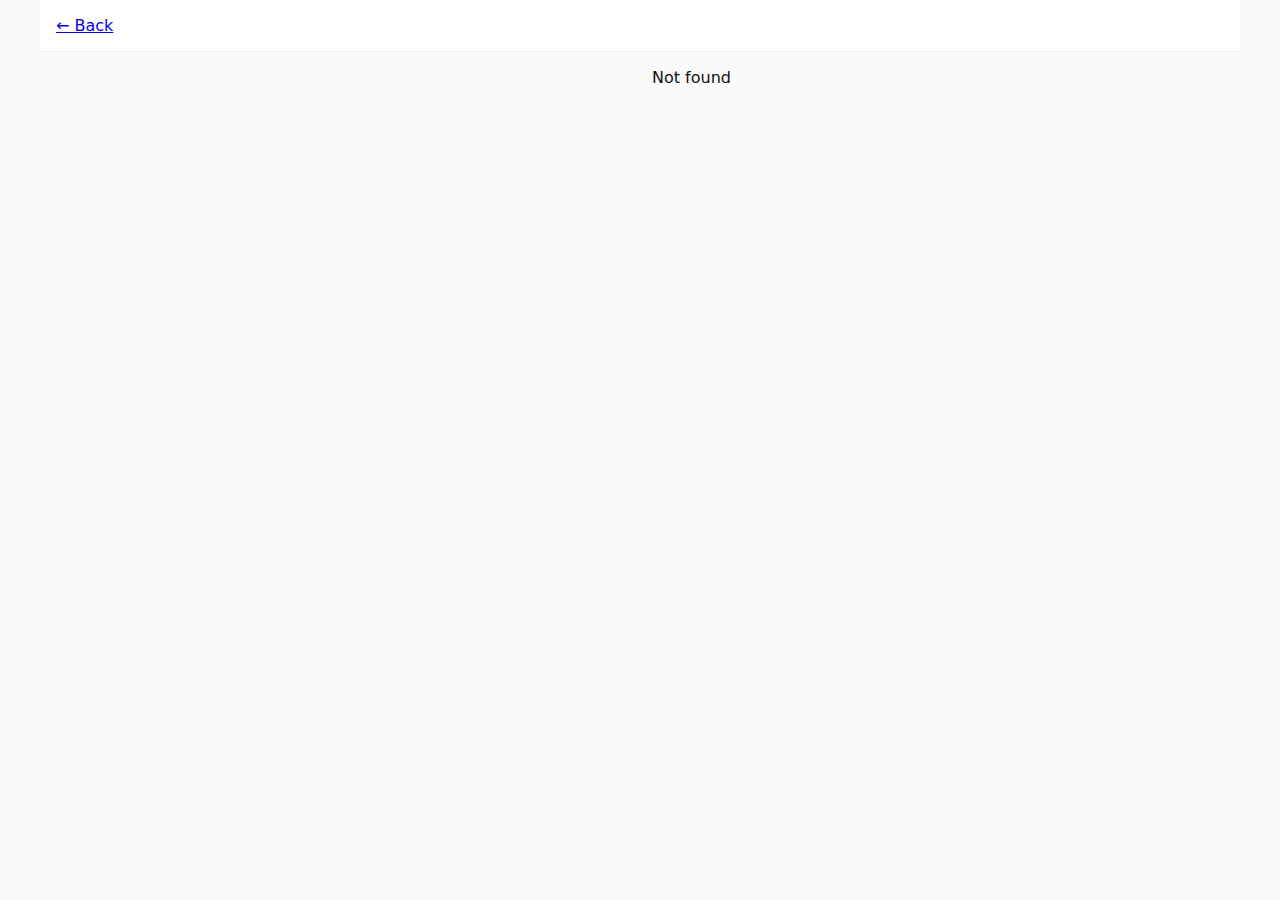
<file: detail.html>
<!doctype html><html><head>
<meta charset="utf-8"/><meta name="viewport" content="width=device-width, initial-scale=1"/>
<title>YDNT Item</title>
<link rel="stylesheet" href="style.css"/>
</head><body>
<div class="header wrap"><a href="index.html">← Back</a></div>
<div class="wrap details">
  <div id="media"></div>
  <div id="info"></div>
</div>
<script>
function parseCSV(text){
  const rows=[]; let row=[], field=''; let inQuotes=false; let i=0;
  while(i<text.length){
    const c=text[i];
    if(c==='"'){
      if(inQuotes && text[i+1]==='"'){ field+='"'; i+=2; continue; }
      inQuotes=!inQuotes; i++; continue;
    }
    if(!inQuotes && (c===',')){ row.push(field); field=''; i++; continue; }
    if(!inQuotes && (c=='\n' || c=='\r')){
      if(c=='\r' && text[i+1]=='\n') i++;
      row.push(field); rows.push(row); row=[]; field=''; i++; continue;
    }
    field+=c; i++;
  }
  if(field.length>0 || row.length>0){ row.push(field); rows.push(row); }
  if(rows.length===0) return [];
  const headers = rows[0].map(h=>h.trim());
  return rows.slice(1).filter(r=>r.some(x=>String(x||'').trim().length)).map(r=>{
    const o={}; headers.forEach((h,idx)=>o[h]=r[idx]!==undefined?r[idx]:''); return o;
  });
}
function pick(v,...alts){ for(const k of [v,...alts]){ if(k!==undefined&&k!==null&&String(k).trim()!=='') return String(k).trim(); } return ''; }
function enc(p){ return encodeURI(p); }
async function readCSV(path){ const r=await fetch(path); if(!r.ok) throw new Error('CSV '+r.status); const t=await r.text(); return parseCSV(t); }
function img(src){ const i=new Image(); i.className='thumb'; let u=false; i.onerror=()=>{ if(!u){u=true;i.src=i.src.replace(/thumb\.jpg$/,'thumb.JPG')} else { i.replaceWith(document.createTextNode('asset missing')); } }; i.src=src; return i;}
function q(k){ return new URLSearchParams(location.search).get(k)||''; }
(async()=>{
  const lot=q('lot'); const rows=await readCSV('data/products.csv');
  const row=rows.find(r=>pick(r.LOT,r.lot)==lot);
  const media=document.getElementById('media'); const info=document.getElementById('info');
  if(!row){ info.textContent='Not found'; return; }
  const folder=pick(row.FOLDER_NAME,row.folder_name,row.folderName);
  media.append(img(enc(`/${folder}/Photos/thumb.jpg`)));
  const name=pick(row.OFFICIAL_NAME,row.Name,row.name, lot||folder||'');
  const desc=pick(row.DESCRIPTION,row.description,'');
  const price=pick(row.PRICE,row.price,'');
  info.innerHTML = `<h2>${name}</h2><div class="sub">${lot}${price?` · ${price}`:''}</div><p>${desc}</p>`;
})();
</script>
</body></html>
</file>
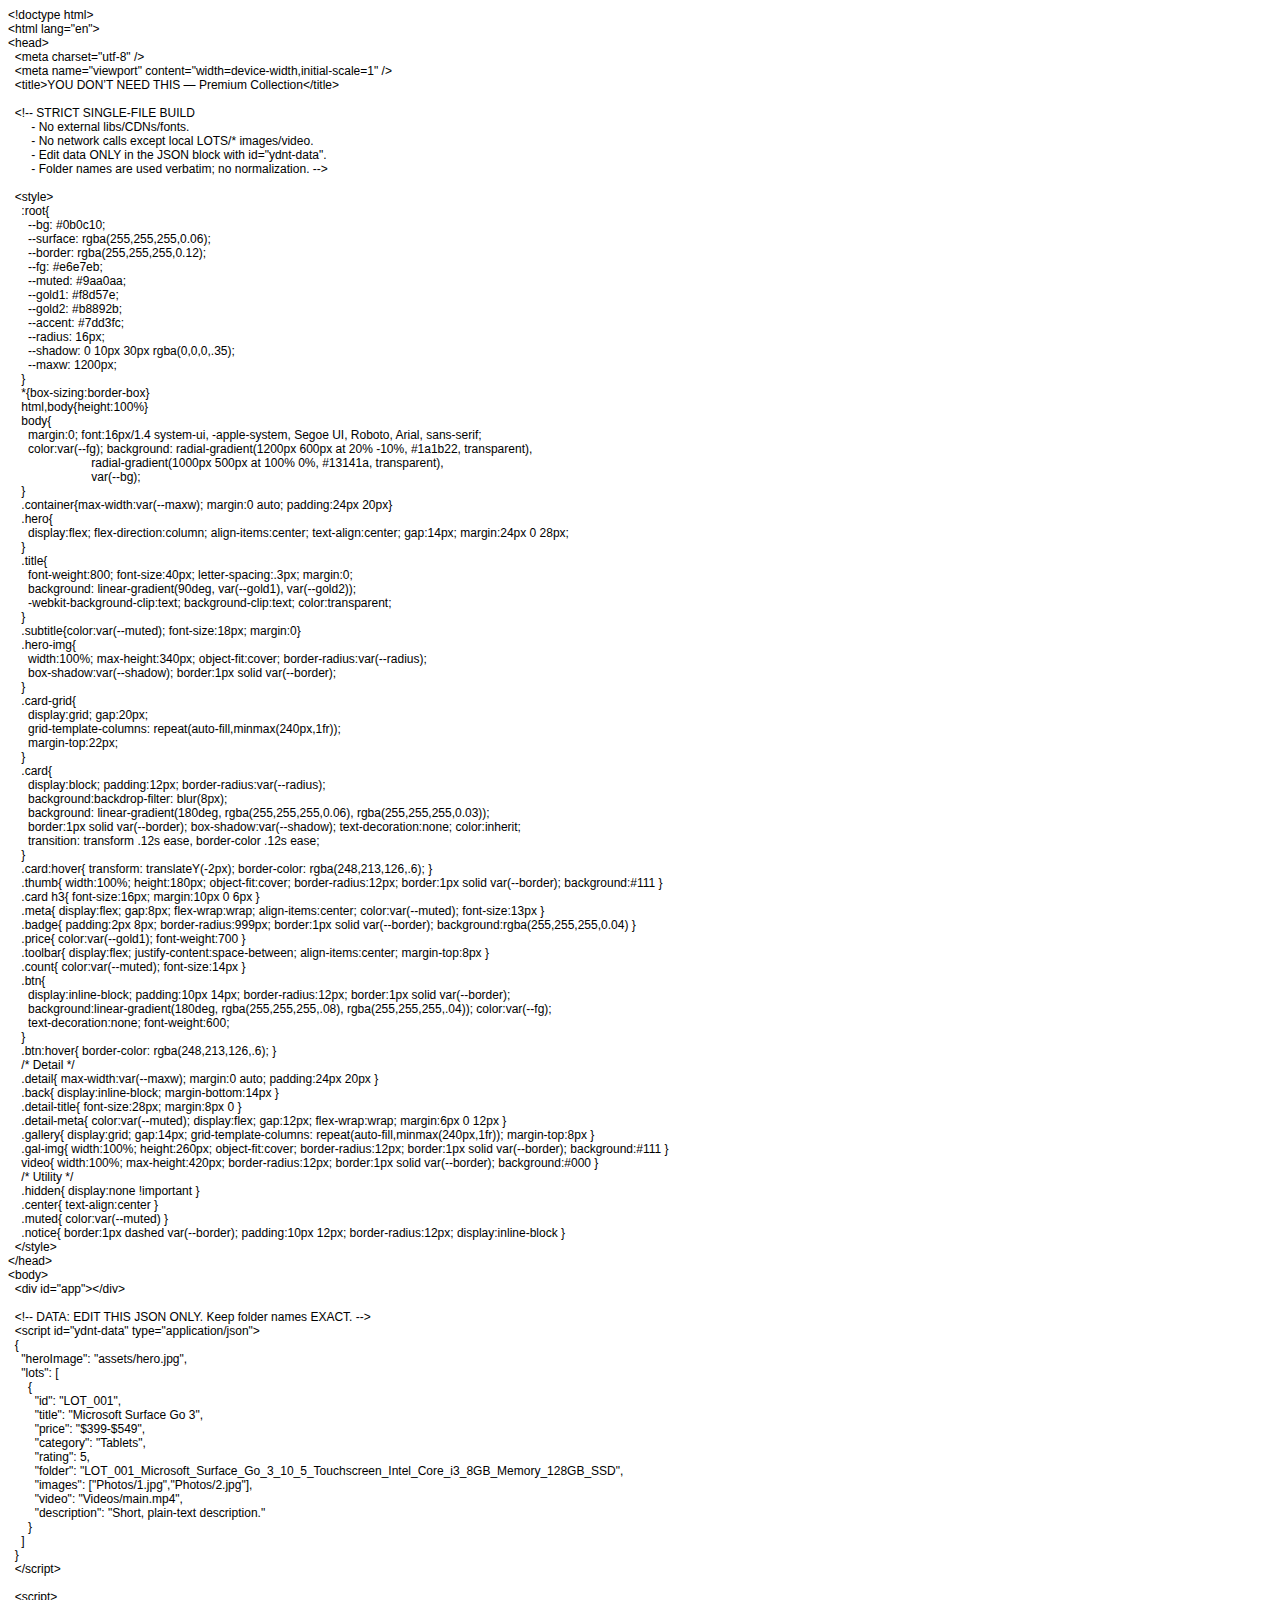
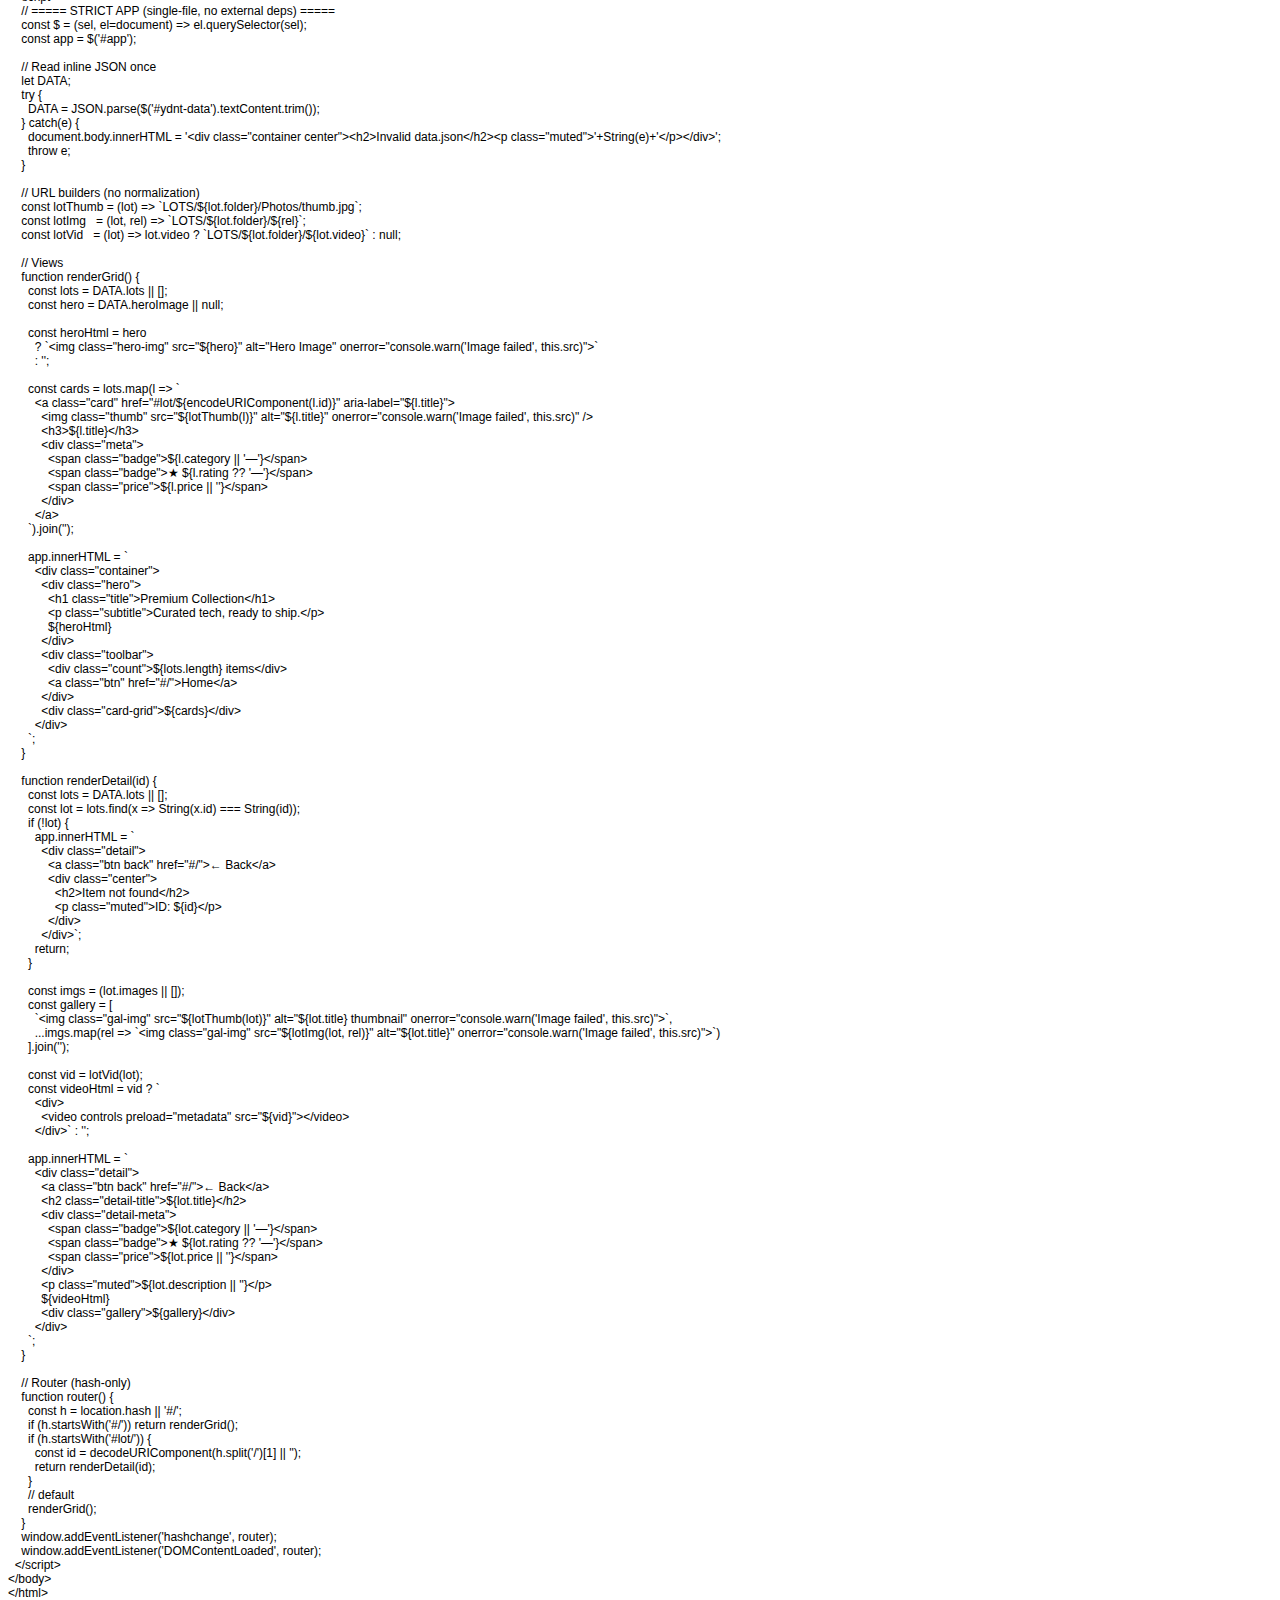
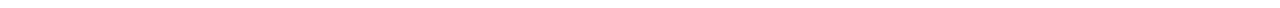
<file: GPT_5_YDNT.html>
<!DOCTYPE html PUBLIC "-//W3C//DTD HTML 4.01//EN" "http://www.w3.org/TR/html4/strict.dtd">
<html>
<head>
  <meta http-equiv="Content-Type" content="text/html; charset=utf-8">
  <meta http-equiv="Content-Style-Type" content="text/css">
  <title></title>
  <meta name="Generator" content="Cocoa HTML Writer">
  <meta name="CocoaVersion" content="2575.7">
  <style type="text/css">
    p.p1 {margin: 0.0px 0.0px 0.0px 0.0px; font: 12.0px Helvetica}
    p.p2 {margin: 0.0px 0.0px 0.0px 0.0px; font: 12.0px Helvetica; min-height: 14.0px}
  </style>
</head>
<body>
<p class="p1">&lt;!doctype html&gt;</p>
<p class="p1">&lt;html lang="en"&gt;</p>
<p class="p1">&lt;head&gt;</p>
<p class="p1"><span class="Apple-converted-space">  </span>&lt;meta charset="utf-8" /&gt;</p>
<p class="p1"><span class="Apple-converted-space">  </span>&lt;meta name="viewport" content="width=device-width,initial-scale=1" /&gt;</p>
<p class="p1"><span class="Apple-converted-space">  </span>&lt;title&gt;YOU DON’T NEED THIS — Premium Collection&lt;/title&gt;</p>
<p class="p2"><br></p>
<p class="p1"><span class="Apple-converted-space">  </span>&lt;!-- STRICT SINGLE-FILE BUILD</p>
<p class="p1"><span class="Apple-converted-space">       </span>- No external libs/CDNs/fonts.</p>
<p class="p1"><span class="Apple-converted-space">       </span>- No network calls except local LOTS/* images/video.</p>
<p class="p1"><span class="Apple-converted-space">       </span>- Edit data ONLY in the JSON block with id="ydnt-data".</p>
<p class="p1"><span class="Apple-converted-space">       </span>- Folder names are used verbatim; no normalization. --&gt;</p>
<p class="p2"><br></p>
<p class="p1"><span class="Apple-converted-space">  </span>&lt;style&gt;</p>
<p class="p1"><span class="Apple-converted-space">    </span>:root{</p>
<p class="p1"><span class="Apple-converted-space">      </span>--bg: #0b0c10;</p>
<p class="p1"><span class="Apple-converted-space">      </span>--surface: rgba(255,255,255,0.06);</p>
<p class="p1"><span class="Apple-converted-space">      </span>--border: rgba(255,255,255,0.12);</p>
<p class="p1"><span class="Apple-converted-space">      </span>--fg: #e6e7eb;</p>
<p class="p1"><span class="Apple-converted-space">      </span>--muted: #9aa0aa;</p>
<p class="p1"><span class="Apple-converted-space">      </span>--gold1: #f8d57e;</p>
<p class="p1"><span class="Apple-converted-space">      </span>--gold2: #b8892b;</p>
<p class="p1"><span class="Apple-converted-space">      </span>--accent: #7dd3fc;</p>
<p class="p1"><span class="Apple-converted-space">      </span>--radius: 16px;</p>
<p class="p1"><span class="Apple-converted-space">      </span>--shadow: 0 10px 30px rgba(0,0,0,.35);</p>
<p class="p1"><span class="Apple-converted-space">      </span>--maxw: 1200px;</p>
<p class="p1"><span class="Apple-converted-space">    </span>}</p>
<p class="p1"><span class="Apple-converted-space">    </span>*{box-sizing:border-box}</p>
<p class="p1"><span class="Apple-converted-space">    </span>html,body{height:100%}</p>
<p class="p1"><span class="Apple-converted-space">    </span>body{</p>
<p class="p1"><span class="Apple-converted-space">      </span>margin:0; font:16px/1.4 system-ui, -apple-system, Segoe UI, Roboto, Arial, sans-serif;</p>
<p class="p1"><span class="Apple-converted-space">      </span>color:var(--fg); background: radial-gradient(1200px 600px at 20% -10%, #1a1b22, transparent),</p>
<p class="p1"><span class="Apple-converted-space">                         </span>radial-gradient(1000px 500px at 100% 0%, #13141a, transparent),</p>
<p class="p1"><span class="Apple-converted-space">                         </span>var(--bg);</p>
<p class="p1"><span class="Apple-converted-space">    </span>}</p>
<p class="p1"><span class="Apple-converted-space">    </span>.container{max-width:var(--maxw); margin:0 auto; padding:24px 20px}</p>
<p class="p1"><span class="Apple-converted-space">    </span>.hero{</p>
<p class="p1"><span class="Apple-converted-space">      </span>display:flex; flex-direction:column; align-items:center; text-align:center; gap:14px; margin:24px 0 28px;</p>
<p class="p1"><span class="Apple-converted-space">    </span>}</p>
<p class="p1"><span class="Apple-converted-space">    </span>.title{</p>
<p class="p1"><span class="Apple-converted-space">      </span>font-weight:800; font-size:40px; letter-spacing:.3px; margin:0;</p>
<p class="p1"><span class="Apple-converted-space">      </span>background: linear-gradient(90deg, var(--gold1), var(--gold2));</p>
<p class="p1"><span class="Apple-converted-space">      </span>-webkit-background-clip:text; background-clip:text; color:transparent;</p>
<p class="p1"><span class="Apple-converted-space">    </span>}</p>
<p class="p1"><span class="Apple-converted-space">    </span>.subtitle{color:var(--muted); font-size:18px; margin:0}</p>
<p class="p1"><span class="Apple-converted-space">    </span>.hero-img{</p>
<p class="p1"><span class="Apple-converted-space">      </span>width:100%; max-height:340px; object-fit:cover; border-radius:var(--radius);</p>
<p class="p1"><span class="Apple-converted-space">      </span>box-shadow:var(--shadow); border:1px solid var(--border);</p>
<p class="p1"><span class="Apple-converted-space">    </span>}</p>
<p class="p1"><span class="Apple-converted-space">    </span>.card-grid{</p>
<p class="p1"><span class="Apple-converted-space">      </span>display:grid; gap:20px;</p>
<p class="p1"><span class="Apple-converted-space">      </span>grid-template-columns: repeat(auto-fill,minmax(240px,1fr));</p>
<p class="p1"><span class="Apple-converted-space">      </span>margin-top:22px;</p>
<p class="p1"><span class="Apple-converted-space">    </span>}</p>
<p class="p1"><span class="Apple-converted-space">    </span>.card{</p>
<p class="p1"><span class="Apple-converted-space">      </span>display:block; padding:12px; border-radius:var(--radius);</p>
<p class="p1"><span class="Apple-converted-space">      </span>background:backdrop-filter: blur(8px);</p>
<p class="p1"><span class="Apple-converted-space">      </span>background: linear-gradient(180deg, rgba(255,255,255,0.06), rgba(255,255,255,0.03));</p>
<p class="p1"><span class="Apple-converted-space">      </span>border:1px solid var(--border); box-shadow:var(--shadow); text-decoration:none; color:inherit;</p>
<p class="p1"><span class="Apple-converted-space">      </span>transition: transform .12s ease, border-color .12s ease;</p>
<p class="p1"><span class="Apple-converted-space">    </span>}</p>
<p class="p1"><span class="Apple-converted-space">    </span>.card:hover{ transform: translateY(-2px); border-color: rgba(248,213,126,.6); }</p>
<p class="p1"><span class="Apple-converted-space">    </span>.thumb{ width:100%; height:180px; object-fit:cover; border-radius:12px; border:1px solid var(--border); background:#111 }</p>
<p class="p1"><span class="Apple-converted-space">    </span>.card h3{ font-size:16px; margin:10px 0 6px }</p>
<p class="p1"><span class="Apple-converted-space">    </span>.meta{ display:flex; gap:8px; flex-wrap:wrap; align-items:center; color:var(--muted); font-size:13px }</p>
<p class="p1"><span class="Apple-converted-space">    </span>.badge{ padding:2px 8px; border-radius:999px; border:1px solid var(--border); background:rgba(255,255,255,0.04) }</p>
<p class="p1"><span class="Apple-converted-space">    </span>.price{ color:var(--gold1); font-weight:700 }</p>
<p class="p1"><span class="Apple-converted-space">    </span>.toolbar{ display:flex; justify-content:space-between; align-items:center; margin-top:8px }</p>
<p class="p1"><span class="Apple-converted-space">    </span>.count{ color:var(--muted); font-size:14px }</p>
<p class="p1"><span class="Apple-converted-space">    </span>.btn{</p>
<p class="p1"><span class="Apple-converted-space">      </span>display:inline-block; padding:10px 14px; border-radius:12px; border:1px solid var(--border);</p>
<p class="p1"><span class="Apple-converted-space">      </span>background:linear-gradient(180deg, rgba(255,255,255,.08), rgba(255,255,255,.04)); color:var(--fg);</p>
<p class="p1"><span class="Apple-converted-space">      </span>text-decoration:none; font-weight:600;</p>
<p class="p1"><span class="Apple-converted-space">    </span>}</p>
<p class="p1"><span class="Apple-converted-space">    </span>.btn:hover{ border-color: rgba(248,213,126,.6); }</p>
<p class="p1"><span class="Apple-converted-space">    </span>/* Detail */</p>
<p class="p1"><span class="Apple-converted-space">    </span>.detail{ max-width:var(--maxw); margin:0 auto; padding:24px 20px }</p>
<p class="p1"><span class="Apple-converted-space">    </span>.back{ display:inline-block; margin-bottom:14px }</p>
<p class="p1"><span class="Apple-converted-space">    </span>.detail-title{ font-size:28px; margin:8px 0 }</p>
<p class="p1"><span class="Apple-converted-space">    </span>.detail-meta{ color:var(--muted); display:flex; gap:12px; flex-wrap:wrap; margin:6px 0 12px }</p>
<p class="p1"><span class="Apple-converted-space">    </span>.gallery{ display:grid; gap:14px; grid-template-columns: repeat(auto-fill,minmax(240px,1fr)); margin-top:8px }</p>
<p class="p1"><span class="Apple-converted-space">    </span>.gal-img{ width:100%; height:260px; object-fit:cover; border-radius:12px; border:1px solid var(--border); background:#111 }</p>
<p class="p1"><span class="Apple-converted-space">    </span>video{ width:100%; max-height:420px; border-radius:12px; border:1px solid var(--border); background:#000 }</p>
<p class="p1"><span class="Apple-converted-space">    </span>/* Utility */</p>
<p class="p1"><span class="Apple-converted-space">    </span>.hidden{ display:none !important }</p>
<p class="p1"><span class="Apple-converted-space">    </span>.center{ text-align:center }</p>
<p class="p1"><span class="Apple-converted-space">    </span>.muted{ color:var(--muted) }</p>
<p class="p1"><span class="Apple-converted-space">    </span>.notice{ border:1px dashed var(--border); padding:10px 12px; border-radius:12px; display:inline-block }</p>
<p class="p1"><span class="Apple-converted-space">  </span>&lt;/style&gt;</p>
<p class="p1">&lt;/head&gt;</p>
<p class="p1">&lt;body&gt;</p>
<p class="p1"><span class="Apple-converted-space">  </span>&lt;div id="app"&gt;&lt;/div&gt;</p>
<p class="p2"><br></p>
<p class="p1"><span class="Apple-converted-space">  </span>&lt;!-- DATA: EDIT THIS JSON ONLY. Keep folder names EXACT. --&gt;</p>
<p class="p1"><span class="Apple-converted-space">  </span>&lt;script id="ydnt-data" type="application/json"&gt;</p>
<p class="p1"><span class="Apple-converted-space">  </span>{</p>
<p class="p1"><span class="Apple-converted-space">    </span>"heroImage": "assets/hero.jpg",</p>
<p class="p1"><span class="Apple-converted-space">    </span>"lots": [</p>
<p class="p1"><span class="Apple-converted-space">      </span>{</p>
<p class="p1"><span class="Apple-converted-space">        </span>"id": "LOT_001",</p>
<p class="p1"><span class="Apple-converted-space">        </span>"title": "Microsoft Surface Go 3",</p>
<p class="p1"><span class="Apple-converted-space">        </span>"price": "$399-$549",</p>
<p class="p1"><span class="Apple-converted-space">        </span>"category": "Tablets",</p>
<p class="p1"><span class="Apple-converted-space">        </span>"rating": 5,</p>
<p class="p1"><span class="Apple-converted-space">        </span>"folder": "LOT_001_Microsoft_Surface_Go_3_10_5_Touchscreen_Intel_Core_i3_8GB_Memory_128GB_SSD",</p>
<p class="p1"><span class="Apple-converted-space">        </span>"images": ["Photos/1.jpg","Photos/2.jpg"],</p>
<p class="p1"><span class="Apple-converted-space">        </span>"video": "Videos/main.mp4",</p>
<p class="p1"><span class="Apple-converted-space">        </span>"description": "Short, plain-text description."</p>
<p class="p1"><span class="Apple-converted-space">      </span>}</p>
<p class="p1"><span class="Apple-converted-space">    </span>]</p>
<p class="p1"><span class="Apple-converted-space">  </span>}</p>
<p class="p1"><span class="Apple-converted-space">  </span>&lt;/script&gt;</p>
<p class="p2"><br></p>
<p class="p1"><span class="Apple-converted-space">  </span>&lt;script&gt;</p>
<p class="p1"><span class="Apple-converted-space">    </span>// ===== STRICT APP (single-file, no external deps) =====</p>
<p class="p1"><span class="Apple-converted-space">    </span>const $ = (sel, el=document) =&gt; el.querySelector(sel);</p>
<p class="p1"><span class="Apple-converted-space">    </span>const app = $('#app');</p>
<p class="p2"><br></p>
<p class="p1"><span class="Apple-converted-space">    </span>// Read inline JSON once</p>
<p class="p1"><span class="Apple-converted-space">    </span>let DATA;</p>
<p class="p1"><span class="Apple-converted-space">    </span>try {</p>
<p class="p1"><span class="Apple-converted-space">      </span>DATA = JSON.parse($('#ydnt-data').textContent.trim());</p>
<p class="p1"><span class="Apple-converted-space">    </span>} catch(e) {</p>
<p class="p1"><span class="Apple-converted-space">      </span>document.body.innerHTML = '&lt;div class="container center"&gt;&lt;h2&gt;Invalid data.json&lt;/h2&gt;&lt;p class="muted"&gt;'+String(e)+'&lt;/p&gt;&lt;/div&gt;';</p>
<p class="p1"><span class="Apple-converted-space">      </span>throw e;</p>
<p class="p1"><span class="Apple-converted-space">    </span>}</p>
<p class="p2"><br></p>
<p class="p1"><span class="Apple-converted-space">    </span>// URL builders (no normalization)</p>
<p class="p1"><span class="Apple-converted-space">    </span>const lotThumb = (lot) =&gt; `LOTS/${lot.folder}/Photos/thumb.jpg`;</p>
<p class="p1"><span class="Apple-converted-space">    </span>const lotImg <span class="Apple-converted-space">  </span>= (lot, rel) =&gt; `LOTS/${lot.folder}/${rel}`;</p>
<p class="p1"><span class="Apple-converted-space">    </span>const lotVid <span class="Apple-converted-space">  </span>= (lot) =&gt; lot.video ? `LOTS/${lot.folder}/${lot.video}` : null;</p>
<p class="p2"><br></p>
<p class="p1"><span class="Apple-converted-space">    </span>// Views</p>
<p class="p1"><span class="Apple-converted-space">    </span>function renderGrid() {</p>
<p class="p1"><span class="Apple-converted-space">      </span>const lots = DATA.lots || [];</p>
<p class="p1"><span class="Apple-converted-space">      </span>const hero = DATA.heroImage || null;</p>
<p class="p2"><br></p>
<p class="p1"><span class="Apple-converted-space">      </span>const heroHtml = hero</p>
<p class="p1"><span class="Apple-converted-space">        </span>? `&lt;img class="hero-img" src="${hero}" alt="Hero Image" onerror="console.warn('Image failed', this.src)"&gt;`</p>
<p class="p1"><span class="Apple-converted-space">        </span>: '';</p>
<p class="p2"><br></p>
<p class="p1"><span class="Apple-converted-space">      </span>const cards = lots.map(l =&gt; `</p>
<p class="p1"><span class="Apple-converted-space">        </span>&lt;a class="card" href="#lot/${encodeURIComponent(l.id)}" aria-label="${l.title}"&gt;</p>
<p class="p1"><span class="Apple-converted-space">          </span>&lt;img class="thumb" src="${lotThumb(l)}" alt="${l.title}" onerror="console.warn('Image failed', this.src)" /&gt;</p>
<p class="p1"><span class="Apple-converted-space">          </span>&lt;h3&gt;${l.title}&lt;/h3&gt;</p>
<p class="p1"><span class="Apple-converted-space">          </span>&lt;div class="meta"&gt;</p>
<p class="p1"><span class="Apple-converted-space">            </span>&lt;span class="badge"&gt;${l.category || '—'}&lt;/span&gt;</p>
<p class="p1"><span class="Apple-converted-space">            </span>&lt;span class="badge"&gt;★ ${l.rating ?? '—'}&lt;/span&gt;</p>
<p class="p1"><span class="Apple-converted-space">            </span>&lt;span class="price"&gt;${l.price || ''}&lt;/span&gt;</p>
<p class="p1"><span class="Apple-converted-space">          </span>&lt;/div&gt;</p>
<p class="p1"><span class="Apple-converted-space">        </span>&lt;/a&gt;</p>
<p class="p1"><span class="Apple-converted-space">      </span>`).join('');</p>
<p class="p2"><br></p>
<p class="p1"><span class="Apple-converted-space">      </span>app.innerHTML = `</p>
<p class="p1"><span class="Apple-converted-space">        </span>&lt;div class="container"&gt;</p>
<p class="p1"><span class="Apple-converted-space">          </span>&lt;div class="hero"&gt;</p>
<p class="p1"><span class="Apple-converted-space">            </span>&lt;h1 class="title"&gt;Premium Collection&lt;/h1&gt;</p>
<p class="p1"><span class="Apple-converted-space">            </span>&lt;p class="subtitle"&gt;Curated tech, ready to ship.&lt;/p&gt;</p>
<p class="p1"><span class="Apple-converted-space">            </span>${heroHtml}</p>
<p class="p1"><span class="Apple-converted-space">          </span>&lt;/div&gt;</p>
<p class="p1"><span class="Apple-converted-space">          </span>&lt;div class="toolbar"&gt;</p>
<p class="p1"><span class="Apple-converted-space">            </span>&lt;div class="count"&gt;${lots.length} items&lt;/div&gt;</p>
<p class="p1"><span class="Apple-converted-space">            </span>&lt;a class="btn" href="#/"&gt;Home&lt;/a&gt;</p>
<p class="p1"><span class="Apple-converted-space">          </span>&lt;/div&gt;</p>
<p class="p1"><span class="Apple-converted-space">          </span>&lt;div class="card-grid"&gt;${cards}&lt;/div&gt;</p>
<p class="p1"><span class="Apple-converted-space">        </span>&lt;/div&gt;</p>
<p class="p1"><span class="Apple-converted-space">      </span>`;</p>
<p class="p1"><span class="Apple-converted-space">    </span>}</p>
<p class="p2"><br></p>
<p class="p1"><span class="Apple-converted-space">    </span>function renderDetail(id) {</p>
<p class="p1"><span class="Apple-converted-space">      </span>const lots = DATA.lots || [];</p>
<p class="p1"><span class="Apple-converted-space">      </span>const lot = lots.find(x =&gt; String(x.id) === String(id));</p>
<p class="p1"><span class="Apple-converted-space">      </span>if (!lot) {</p>
<p class="p1"><span class="Apple-converted-space">        </span>app.innerHTML = `</p>
<p class="p1"><span class="Apple-converted-space">          </span>&lt;div class="detail"&gt;</p>
<p class="p1"><span class="Apple-converted-space">            </span>&lt;a class="btn back" href="#/"&gt;← Back&lt;/a&gt;</p>
<p class="p1"><span class="Apple-converted-space">            </span>&lt;div class="center"&gt;</p>
<p class="p1"><span class="Apple-converted-space">              </span>&lt;h2&gt;Item not found&lt;/h2&gt;</p>
<p class="p1"><span class="Apple-converted-space">              </span>&lt;p class="muted"&gt;ID: ${id}&lt;/p&gt;</p>
<p class="p1"><span class="Apple-converted-space">            </span>&lt;/div&gt;</p>
<p class="p1"><span class="Apple-converted-space">          </span>&lt;/div&gt;`;</p>
<p class="p1"><span class="Apple-converted-space">        </span>return;</p>
<p class="p1"><span class="Apple-converted-space">      </span>}</p>
<p class="p2"><br></p>
<p class="p1"><span class="Apple-converted-space">      </span>const imgs = (lot.images || []);</p>
<p class="p1"><span class="Apple-converted-space">      </span>const gallery = [</p>
<p class="p1"><span class="Apple-converted-space">        </span>`&lt;img class="gal-img" src="${lotThumb(lot)}" alt="${lot.title} thumbnail" onerror="console.warn('Image failed', this.src)"&gt;`,</p>
<p class="p1"><span class="Apple-converted-space">        </span>...imgs.map(rel =&gt; `&lt;img class="gal-img" src="${lotImg(lot, rel)}" alt="${lot.title}" onerror="console.warn('Image failed', this.src)"&gt;`)</p>
<p class="p1"><span class="Apple-converted-space">      </span>].join('');</p>
<p class="p2"><br></p>
<p class="p1"><span class="Apple-converted-space">      </span>const vid = lotVid(lot);</p>
<p class="p1"><span class="Apple-converted-space">      </span>const videoHtml = vid ? `</p>
<p class="p1"><span class="Apple-converted-space">        </span>&lt;div&gt;</p>
<p class="p1"><span class="Apple-converted-space">          </span>&lt;video controls preload="metadata" src="${vid}"&gt;&lt;/video&gt;</p>
<p class="p1"><span class="Apple-converted-space">        </span>&lt;/div&gt;` : '';</p>
<p class="p2"><br></p>
<p class="p1"><span class="Apple-converted-space">      </span>app.innerHTML = `</p>
<p class="p1"><span class="Apple-converted-space">        </span>&lt;div class="detail"&gt;</p>
<p class="p1"><span class="Apple-converted-space">          </span>&lt;a class="btn back" href="#/"&gt;← Back&lt;/a&gt;</p>
<p class="p1"><span class="Apple-converted-space">          </span>&lt;h2 class="detail-title"&gt;${lot.title}&lt;/h2&gt;</p>
<p class="p1"><span class="Apple-converted-space">          </span>&lt;div class="detail-meta"&gt;</p>
<p class="p1"><span class="Apple-converted-space">            </span>&lt;span class="badge"&gt;${lot.category || '—'}&lt;/span&gt;</p>
<p class="p1"><span class="Apple-converted-space">            </span>&lt;span class="badge"&gt;★ ${lot.rating ?? '—'}&lt;/span&gt;</p>
<p class="p1"><span class="Apple-converted-space">            </span>&lt;span class="price"&gt;${lot.price || ''}&lt;/span&gt;</p>
<p class="p1"><span class="Apple-converted-space">          </span>&lt;/div&gt;</p>
<p class="p1"><span class="Apple-converted-space">          </span>&lt;p class="muted"&gt;${lot.description || ''}&lt;/p&gt;</p>
<p class="p1"><span class="Apple-converted-space">          </span>${videoHtml}</p>
<p class="p1"><span class="Apple-converted-space">          </span>&lt;div class="gallery"&gt;${gallery}&lt;/div&gt;</p>
<p class="p1"><span class="Apple-converted-space">        </span>&lt;/div&gt;</p>
<p class="p1"><span class="Apple-converted-space">      </span>`;</p>
<p class="p1"><span class="Apple-converted-space">    </span>}</p>
<p class="p2"><br></p>
<p class="p1"><span class="Apple-converted-space">    </span>// Router (hash-only)</p>
<p class="p1"><span class="Apple-converted-space">    </span>function router() {</p>
<p class="p1"><span class="Apple-converted-space">      </span>const h = location.hash || '#/';</p>
<p class="p1"><span class="Apple-converted-space">      </span>if (h.startsWith('#/')) return renderGrid();</p>
<p class="p1"><span class="Apple-converted-space">      </span>if (h.startsWith('#lot/')) {</p>
<p class="p1"><span class="Apple-converted-space">        </span>const id = decodeURIComponent(h.split('/')[1] || '');</p>
<p class="p1"><span class="Apple-converted-space">        </span>return renderDetail(id);</p>
<p class="p1"><span class="Apple-converted-space">      </span>}</p>
<p class="p1"><span class="Apple-converted-space">      </span>// default</p>
<p class="p1"><span class="Apple-converted-space">      </span>renderGrid();</p>
<p class="p1"><span class="Apple-converted-space">    </span>}</p>
<p class="p1"><span class="Apple-converted-space">    </span>window.addEventListener('hashchange', router);</p>
<p class="p1"><span class="Apple-converted-space">    </span>window.addEventListener('DOMContentLoaded', router);</p>
<p class="p1"><span class="Apple-converted-space">  </span>&lt;/script&gt;</p>
<p class="p1">&lt;/body&gt;</p>
<p class="p1">&lt;/html&gt;</p>
</body>
</html>
</file>
<file: style.css>
*{box-sizing:border-box}html,body{height:100%}body{margin:0;font-family:Inter,system-ui,Segoe UI,Arial;background:#fafafa;color:#111}
.header{display:flex;align-items:center;gap:12px;padding:16px;border-bottom:1px solid #eee;background:#fff;position:sticky;top:0;z-index:5}
.header input{flex:1;padding:10px 12px;border:1px solid #ddd;border-radius:10px;background:#fff}
.hero{position:relative;aspect-ratio:16/7;max-height:420px;overflow:hidden;background:#f4f4f4}
.hero img{width:100%;height:100%;object-fit:cover;display:none}
.hero img.active{display:block}
.hero .dots{position:absolute;left:50%;bottom:10px;transform:translateX(-50%);display:flex;gap:6px}
.hero .dot{width:8px;height:8px;border-radius:50%;background:#ddd}
.hero .dot.active{background:#111}
.wrap{max-width:1200px;margin:0 auto}
.grid{display:grid;grid-template-columns:repeat(auto-fill,minmax(220px,1fr));gap:16px;padding:16px}
.card{border:1px solid #eee;border-radius:16px;overflow:hidden;background:#fff;box-shadow:0 2px 8px rgba(0,0,0,.03);transition:transform .15s ease}
.card:hover{transform:translateY(-2px)}
.thumb{width:100%;height:180px;object-fit:cover;display:block;background:#f2f2f2}
.meta{padding:12px}
.name{font-weight:600}
.sub{opacity:.65;font-size:13px;margin-top:2px}
.badge{display:inline-block;background:#fee;color:#a00;border:1px solid #fbb;padding:2px 6px;border-radius:6px;font-size:12px}
.details{display:grid;grid-template-columns:1fr 1fr;gap:24px;padding:16px}
.gallery{display:grid;grid-template-columns:repeat(auto-fill,minmax(160px,1fr));gap:12px}
.gallery img{width:100%;height:140px;object-fit:cover;border-radius:12px;border:1px solid #eee;background:#f8f8f8}
@media (max-width: 820px){.details{grid-template-columns:1fr} .hero{aspect-ratio:16/10}}
</file>
